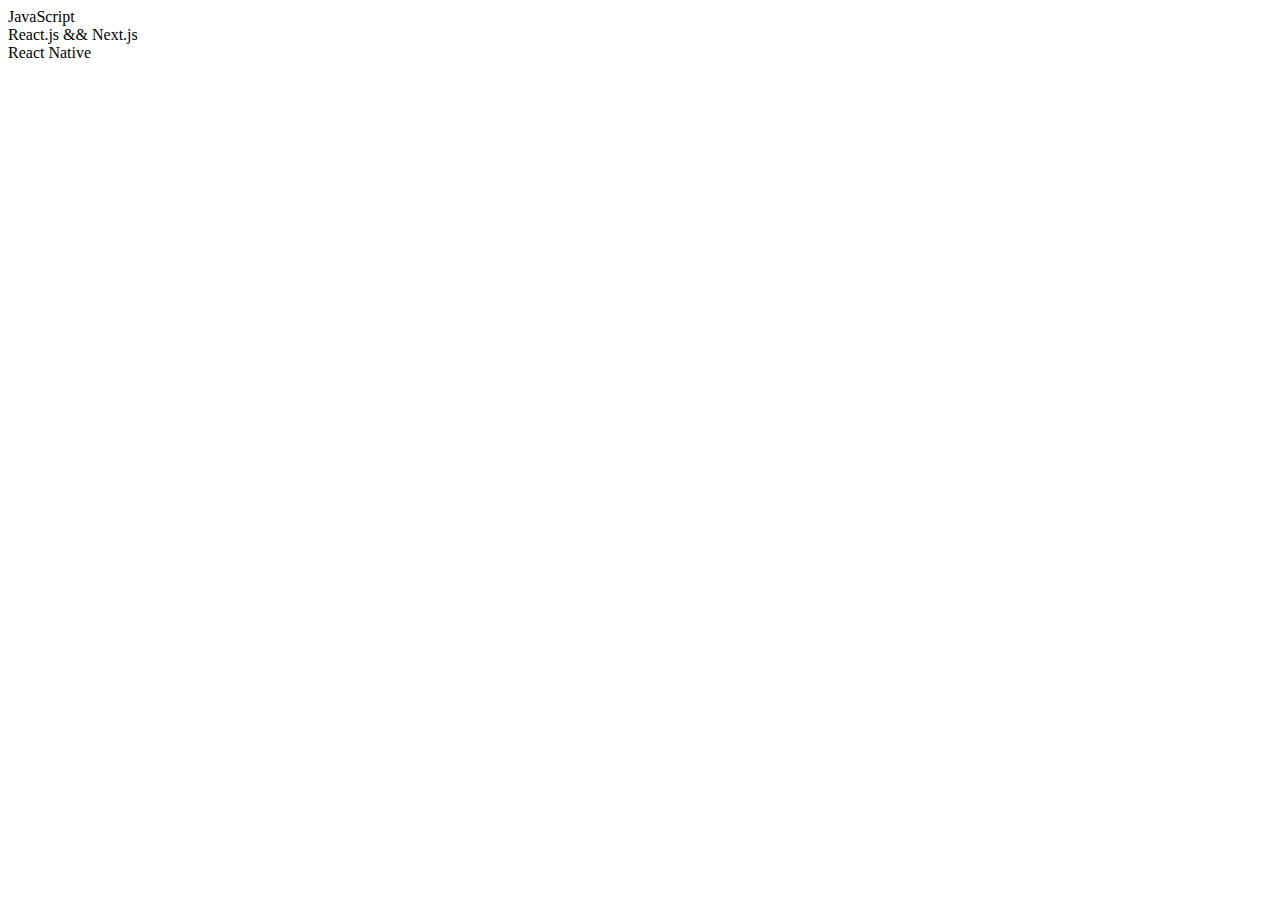
<file: JSCourse/class11/index.html>
<!DOCTYPE html>
<html lang="pt-BR">
<head>
  <meta charset="UTF-8">
  <meta http-equiv="X-UA-Compatible" content="IE=edge">
  <meta name="viewport" content="width=device-width, initial-scale=1.0">
  <title>Syntax Spread</title>
</head>
<body>
  <div>JavaScript</div>
  <div>React.js && Next.js</div>
  <div>React Native</div>
  <script src="class11.js"></script>
</body>
</html>
</file>
